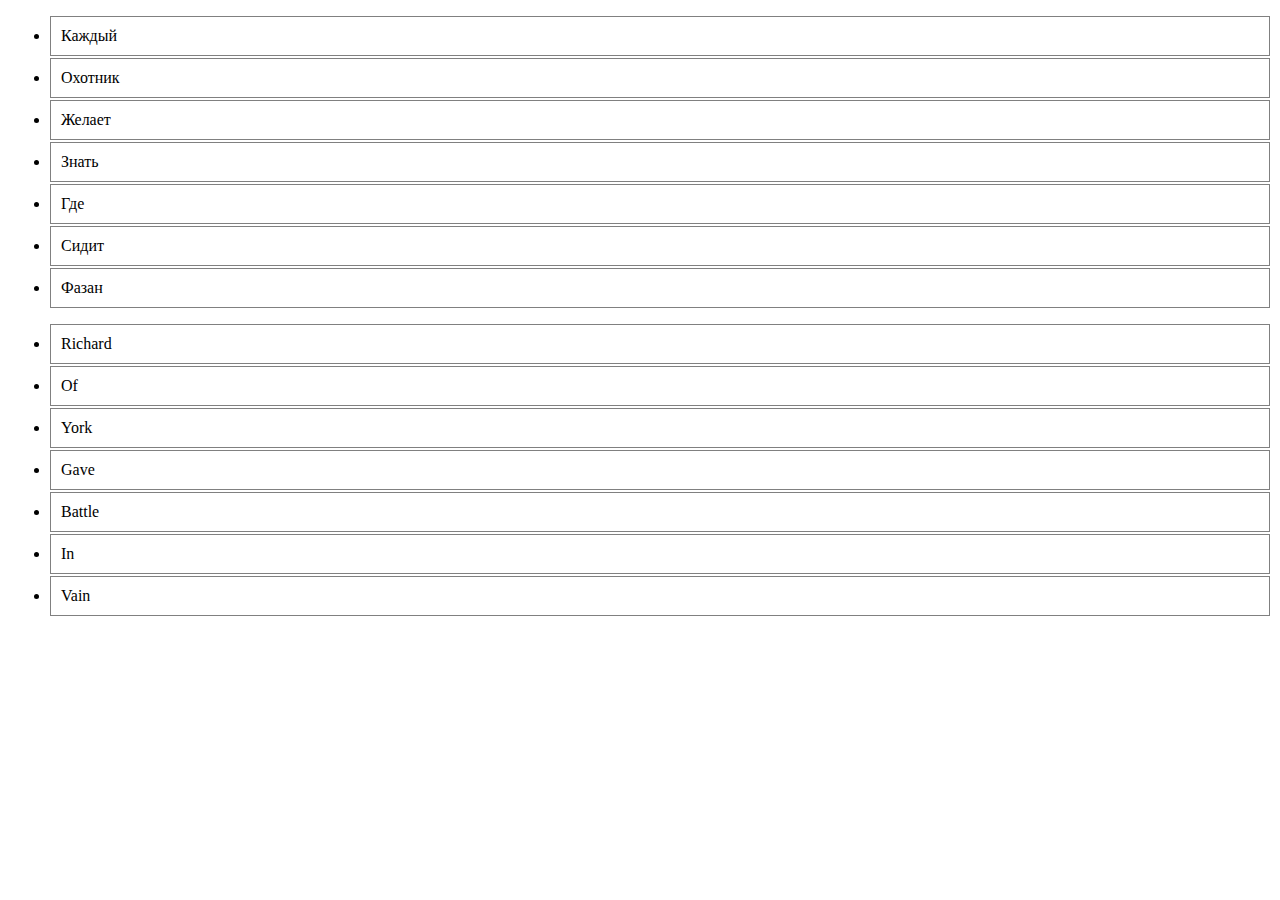
<file: index.html>
<!DOCTYPE html>
<html lang="en">
<head>
    <meta charset="UTF-8">
    <title>JSON Test</title>
    <link rel="stylesheet" href="styles.css">
</head>
<body>
    <ul class="rainbow ru"></ul>
    <ul class="rainbow en"></ul>
<script src="script.js"></script>
</body>
</html>
</file>
<file: styles.css>
.item {
    cursor: pointer;
    padding: 10px;
    border: 1px solid grey;
    margin: 2px;
}
.item:hover {
    background-color: rgba(0,0,0, 0.2);
}
</file>
